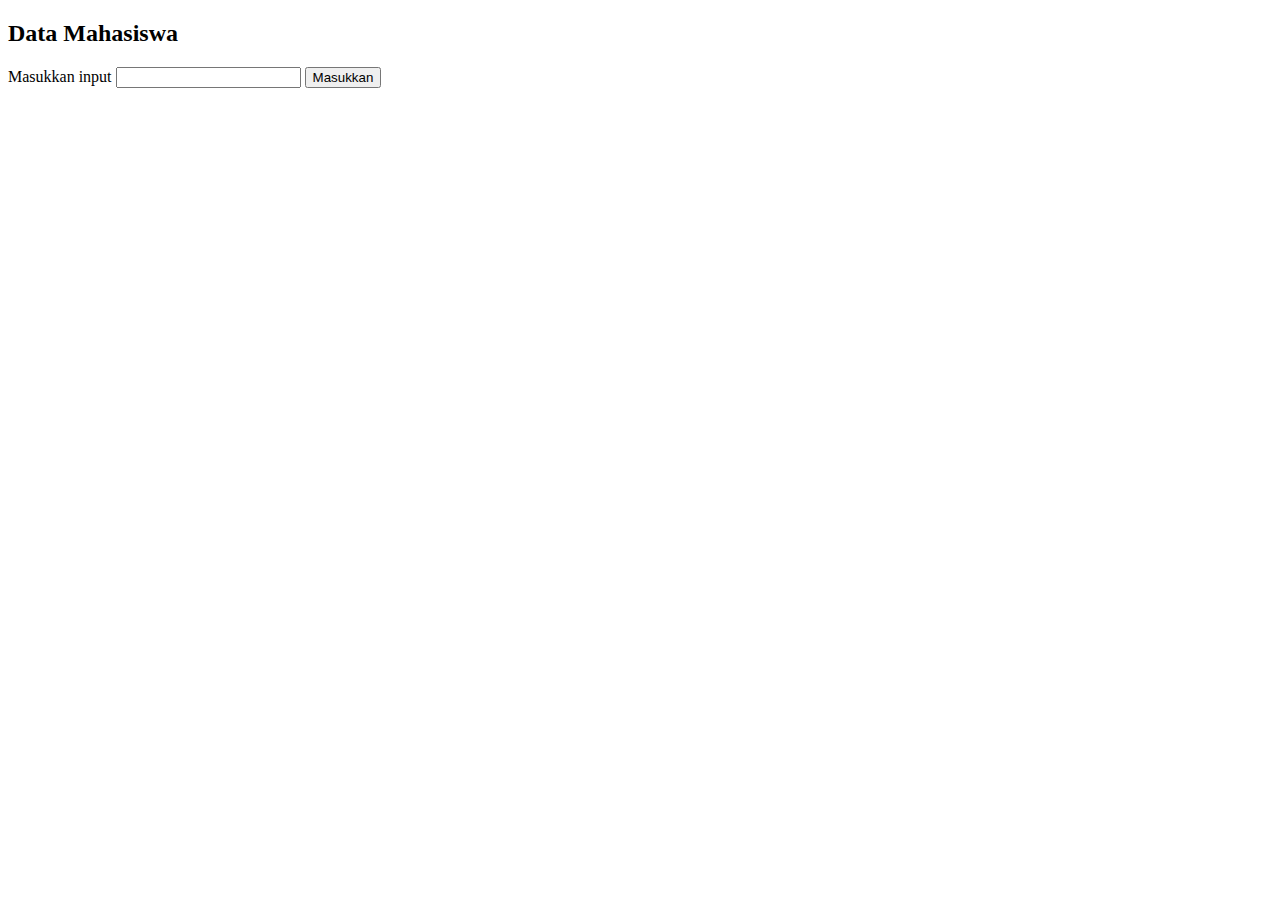
<file: index.html>
<!DOCTYPE html>
<html lang="en">
  <head>
    <meta charset="UTF-8" />
    <meta name="viewport" content="width=device-width, initial-scale=1.0" />
    <title>Filter map reduce</title>
  </head>
  <body>
    <div class="untuk-heading"></div>
    <div class="kelas-untuk-favian"></div>
    <h2>Data Mahasiswa</h2>
    <div class="data-mahasiswa"></div>

    <div class="ambil-input-user">
      <label for="">Masukkan input</label>
      <input type="text" class="my-input" />
      <button type="submit" class="button">Masukkan</button>
    </div>
    <script src="latihandestructuring.js"></script>
  </body>
</html>
</file>
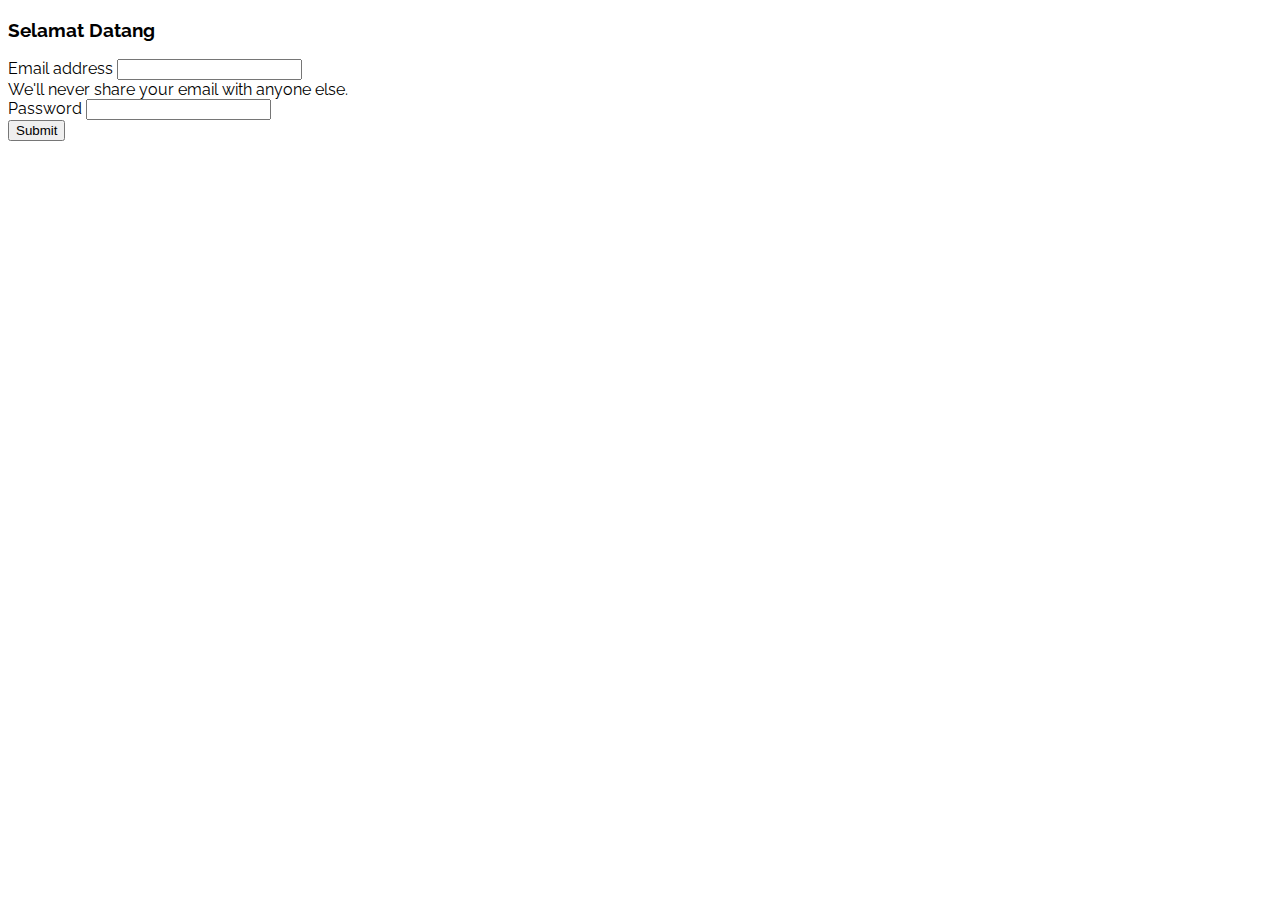
<file: tantangan chatgpt/index.html>
<!DOCTYPE html>
<html lang="en">
  <head>
    <meta charset="UTF-8" />
    <meta name="viewport" content="width=device-width, initial-scale=1.0" />
    <title>Document</title>
    <link rel="stylesheet" href="style.css" />
    <link
      href="https://cdn.jsdelivr.net/npm/bootstrap@5.0.2/dist/css/bootstrap.min.css"
      rel="stylesheet"
      integrity="sha384-EVSTQN3/azprG1Anm3QDgpJLIm9Nao0Yz1ztcQTwFspd3yD65VohhpuuCOmLASjC"
      crossorigin="anonymous"
    />
    <link rel="preconnect" href="https://fonts.googleapis.com" />
    <link rel="preconnect" href="https://fonts.gstatic.com" crossorigin />
    <link
      href="https://fonts.googleapis.com/css2?family=Raleway:ital,wght@0,100..900;1,100..900&display=swap"
      rel="stylesheet"
    />
    <style>
      body {
        font-family: "Raleway", sans-serif;
        font-optical-sizing: auto;
      }
    </style>
  </head>
  <body class="bg-info bg-gradient">
    <form
      class="position-absolute top-50 start-50 translate-middle rounded border border-dark p-5 bg-white"
      style="height: 35rem"
    >
      <h3>Selamat Datang</h3>
      <div class="mb-3 w-100">
        <label for="exampleInputEmail1" class="form-label">Email address</label>
        <input
          type="email"
          class="form-control"
          id="exampleInputEmail1"
          aria-describedby="emailHelp"
        />
        <div id="emailHelp" class="form-text">
          We'll never share your email with anyone else.
        </div>
      </div>
      <div class="mb-3 w-100">
        <label for="exampleInputPassword1" class="form-label">Password</label>
        <input
          type="password"
          class="form-control"
          id="exampleInputPassword1"
        />
      </div>
      <button type="submit" class="btn btn-primary">Submit</button>
    </form>
    <script src="script.js"></script>
  </body>
</html>
</file>
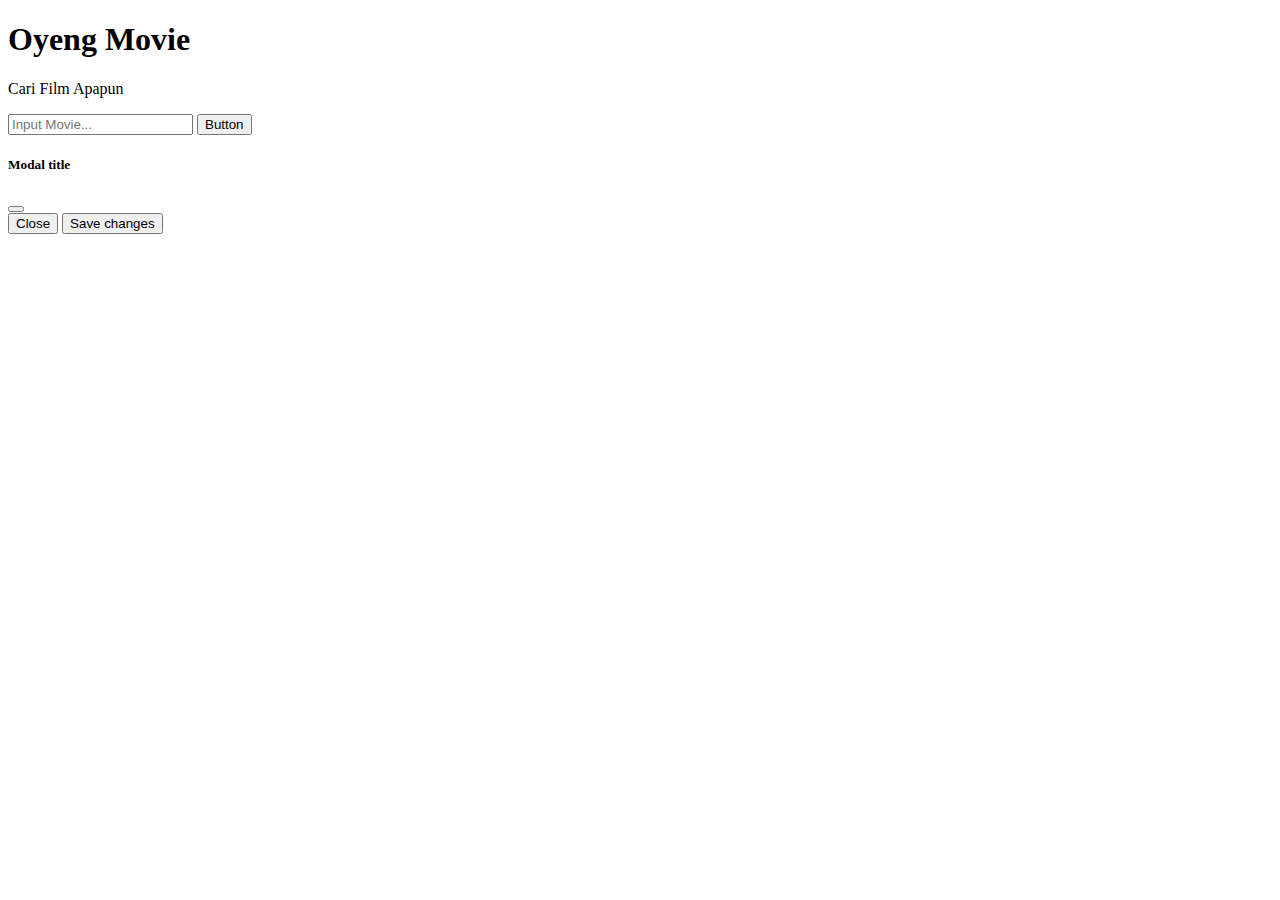
<file: latihan asynchronus/penggunaan fetch/index.html>
<!DOCTYPE html>
<html lang="en">
  <head>
    <!-- Required meta tags -->
    <meta charset="utf-8" />
    <meta name="viewport" content="width=device-width, initial-scale=1" />

    <!-- Bootstrap CSS -->
    <link
      href="https://cdn.jsdelivr.net/npm/bootstrap@5.0.2/dist/css/bootstrap.min.css"
      rel="stylesheet"
      integrity="sha384-EVSTQN3/azprG1Anm3QDgpJLIm9Nao0Yz1ztcQTwFspd3yD65VohhpuuCOmLASjC"
      crossorigin="anonymous"
    />

    <title>Oyeng Movies</title>
  </head>
  <body>
    <div class="container">
      <div class="row mt-5">
        <div class="col">
          <h1>Oyeng Movie</h1>
          <p class="card-subtitle mb-2 text-muted">Cari Film Apapun</p>
        </div>
        <div class="input-group mb-3">
          <input
            type="text"
            class="form-control favian-membunuh-sammy"
            placeholder="Input Movie..."
          />
          <button
            class="btn btn-primary favian-dibunuh"
            type="button"
            id="button-addon2"
          >
            Button
          </button>
        </div>
      </div>
      <div class="row royan-card"></div>
    </div>

    <!-- awal modal -->
    <!-- Button trigger modal -->

    <!-- Modal -->
    <div
      class="modal fade"
      id="movieDetailModal"
      tabindex="-1"
      aria-labelledby="movieDetailModal"
      aria-hidden="true"
    >
      <div class="modal-dialog modal-dialog-centered modal-lg">
        <div class="modal-content">
          <div class="modal-header">
            <h5 class="modal-title" id="movieDetailModal">Modal title</h5>
            <button
              type="button"
              class="btn-close"
              data-bs-dismiss="modal"
              aria-label="Close"
            ></button>
          </div>
          <div class="modal-body"></div>
          <div class="modal-footer">
            <button
              type="button"
              class="btn btn-secondary"
              data-bs-dismiss="modal"
            >
              Close
            </button>
            <button type="button" class="btn btn-primary">Save changes</button>
          </div>
        </div>
      </div>
    </div>
    <!-- akhir modal -->

    <script
      src="https://cdn.jsdelivr.net/npm/bootstrap@5.0.2/dist/js/bootstrap.bundle.min.js"
      integrity="sha384-MrcW6ZMFYlzcLA8Nl+NtUVF0sA7MsXsP1UyJoMp4YLEuNSfAP+JcXn/tWtIaxVXM"
      crossorigin="anonymous"
    ></script>
    <script src="https://code.jquery.com/jquery-3.6.0.min.js"></script>

    <script src="fetch.js"></script>
  </body>
</html>
</file>
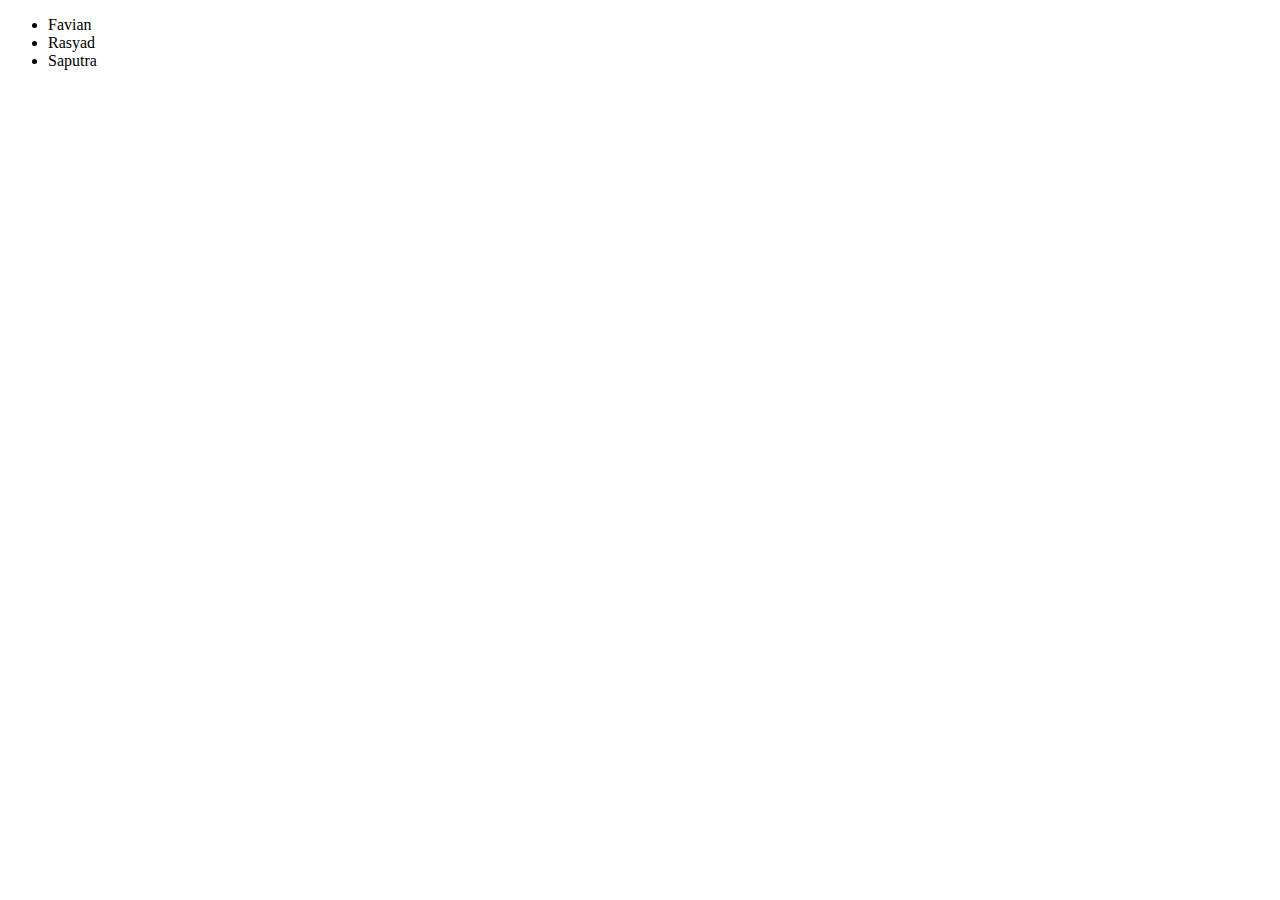
<file: forofforin.html>
<!DOCTYPE html>
<html lang="en">
  <head>
    <meta charset="UTF-8" />
    <meta name="viewport" content="width=device-width, initial-scale=1.0" />
    <title>Document</title>
  </head>
  <body>
    <ul>
      <li class="nama">Favian</li>
      <li class="nama">Rasyad</li>
      <li class="nama">Saputra</li>
    </ul>
    <script src="forofforin.js"></script>
  </body>
</html>
</file>
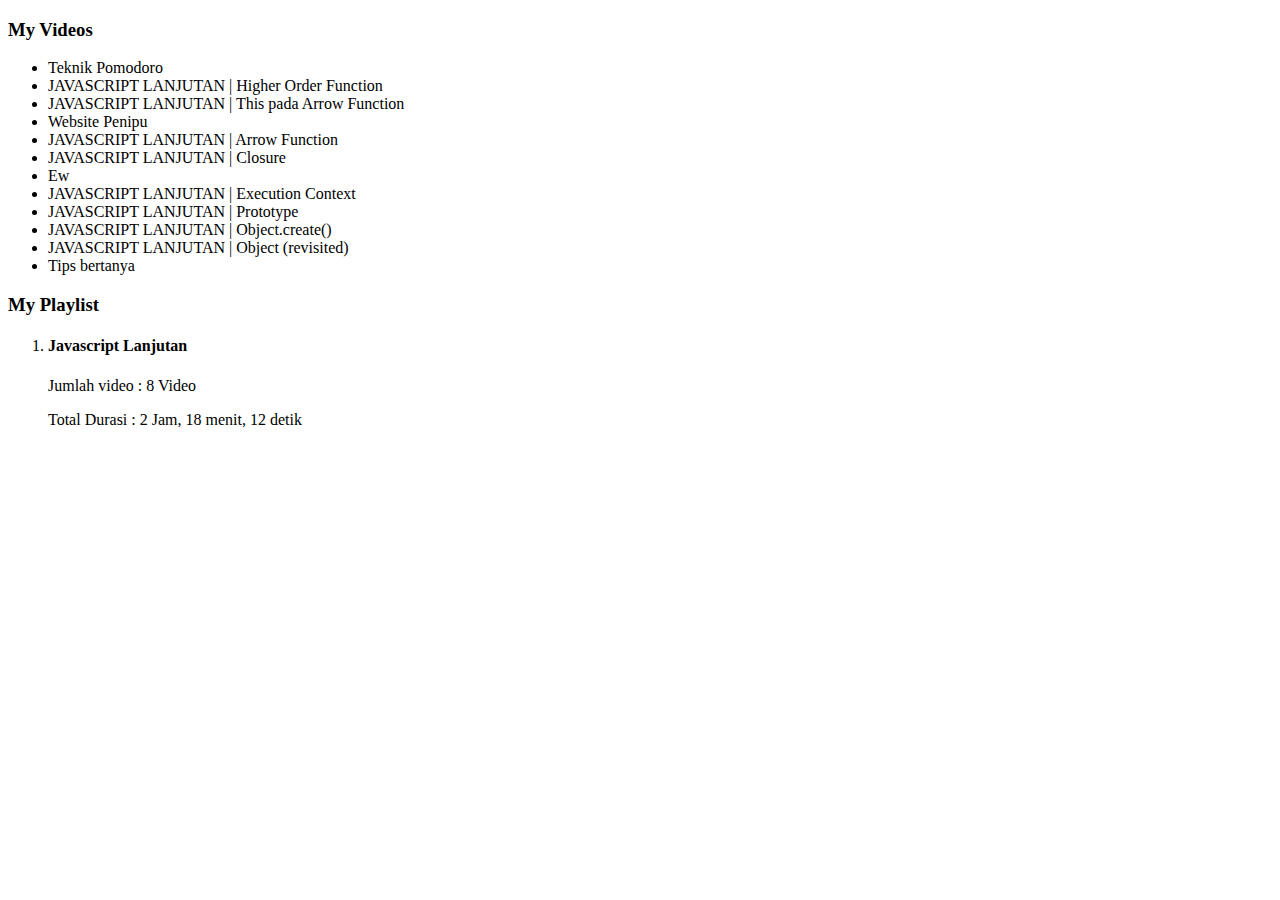
<file: latihan.html>
<!DOCTYPE html>
<html lang="en">
  <head>
    <meta charset="UTF-8" />
    <meta name="viewport" content="width=device-width, initial-scale=1.0" />
    <title>Document</title>
  </head>
  <body>
    <h3>My Videos</h3>
    <ul>
      <li data-manakal="15:27">Teknik Pomodoro</li>
      <li data-manakal="11:18">JAVASCRIPT LANJUTAN | Higher Order Function</li>
      <li data-manakal="21:40">
        JAVASCRIPT LANJUTAN | This pada Arrow Function
      </li>
      <li data-manakal="19:38">Website Penipu</li>
      <li data-manakal="12:10">JAVASCRIPT LANJUTAN | Arrow Function</li>
      <li data-manakal="20:43">JAVASCRIPT LANJUTAN | Closure</li>
      <li data-manakal="14:30">Ew</li>
      <li data-manakal="26:38">JAVASCRIPT LANJUTAN | Execution Context</li>
      <li data-manakal="17:33">JAVASCRIPT LANJUTAN | Prototype</li>
      <li data-manakal="10:39">JAVASCRIPT LANJUTAN | Object.create()</li>
      <li data-manakal="17:31">JAVASCRIPT LANJUTAN | Object (revisited)</li>
      <li data-manakal="14:25">Tips bertanya</li>
    </ul>

    <h3>My Playlist</h3>
    <ol>
      <li>
        <h4>Javascript Lanjutan</h4>
        <p>Jumlah video : <span class="jumlah-video"></span></p>
        <p>Total Durasi : <span class="total-durasi"></span></p>
      </li>
    </ol>

    <script src="latihan.js"></script>
  </body>
</html>
</file>
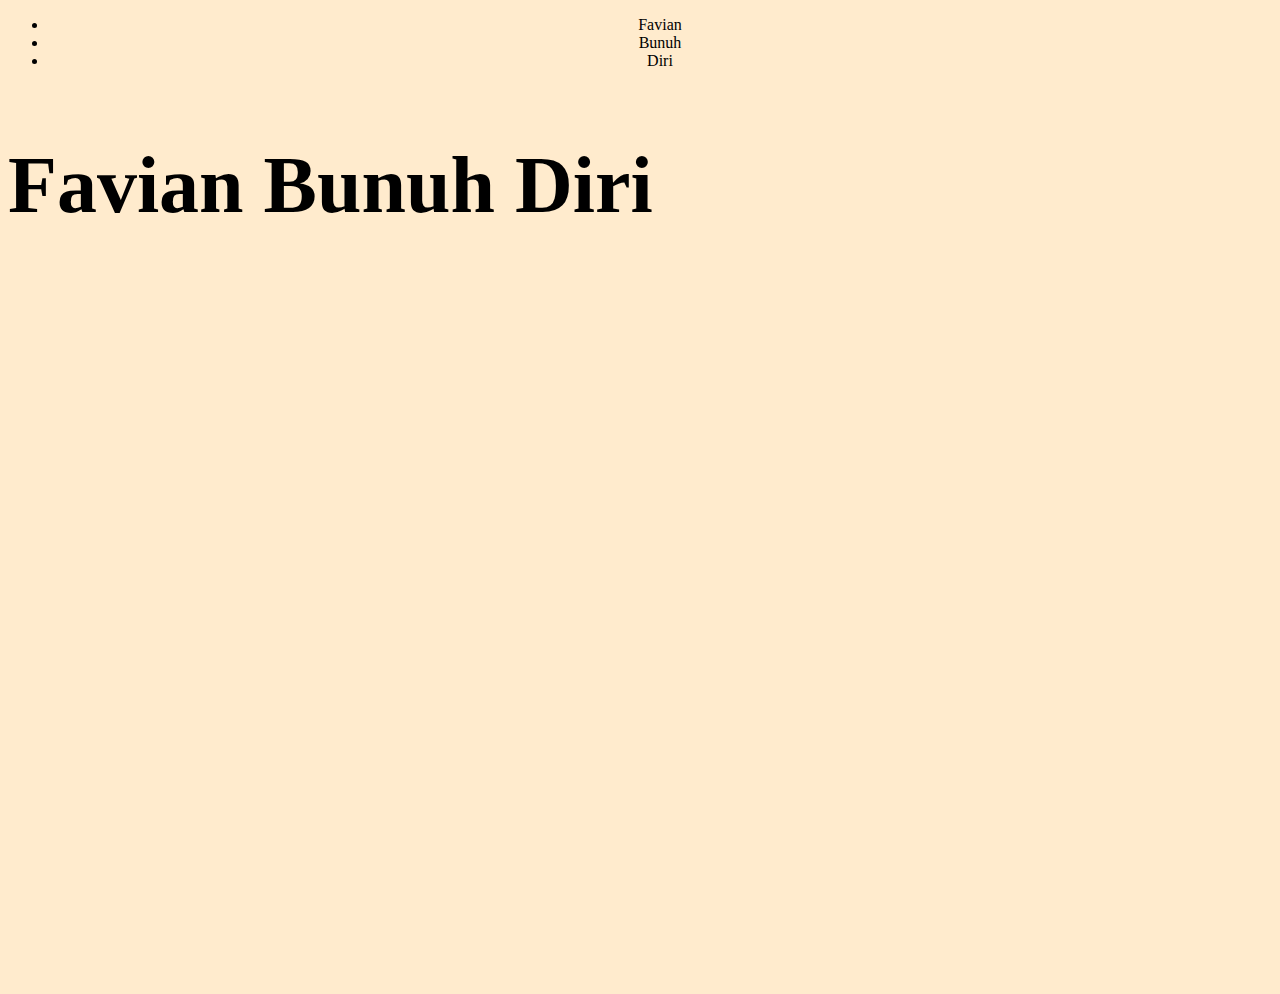
<file: spread.html>
<!DOCTYPE html>
<html lang="en">
  <head>
    <meta charset="UTF-8" />
    <meta name="viewport" content="width=device-width, initial-scale=1.0" />
    <title>Document</title>
    <style>
      body {
        background-color: blanchedalmond;
        justify-content: center;
        text-align: center;
      }
      .container {
        display: flex;
        height: 100vh;
      }
      .favian {
        justify-content: center;
        font-size: 80px;
      }

      .container h1 {
        text-align: center;
        justify-content: center;
      }

      .favian span {
        transition: 0.2s;
      }

      .favian span:hover {
        display: inline-block;
        transform: scale(2) translateY(-20px);
        cursor: pointer;
      }
    </style>
  </head>
  <body>
    <ul>
      <li class="nama">Favian</li>
      <li class="nama">Bunuh</li>
      <li class="nama">Diri</li>
    </ul>
    <div class="container">
      <h1 class="favian">Favian Bunuh Diri</h1>
    </div>
    <script src="spreadoperator.js"></script>
  </body>
</html>
</file>
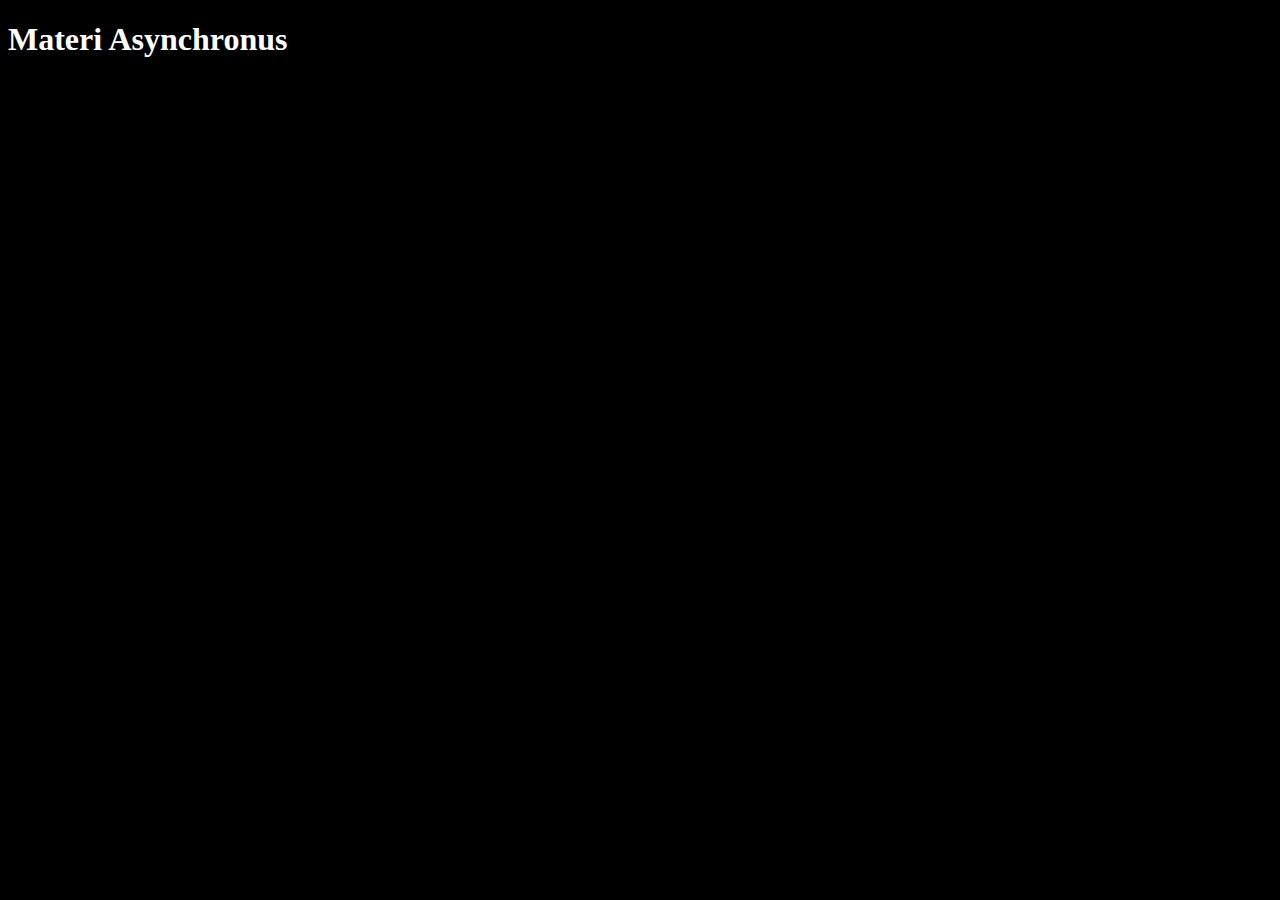
<file: latihan asynchronus/asynchronus.html>
<!DOCTYPE html>
<html lang="en">
  <head>
    <meta charset="UTF-8" />
    <meta name="viewport" content="width=device-width, initial-scale=1.0" />
    <title>Asynchronus</title>
  </head>
  <body style="background-color: black">
    <h1 style="color: white">Materi Asynchronus</h1>
    <script src="https://code.jquery.com/jquery-3.6.0.min.js"></script>

    <script src="asynchronus.js"></script>
  </body>
</html>
</file>
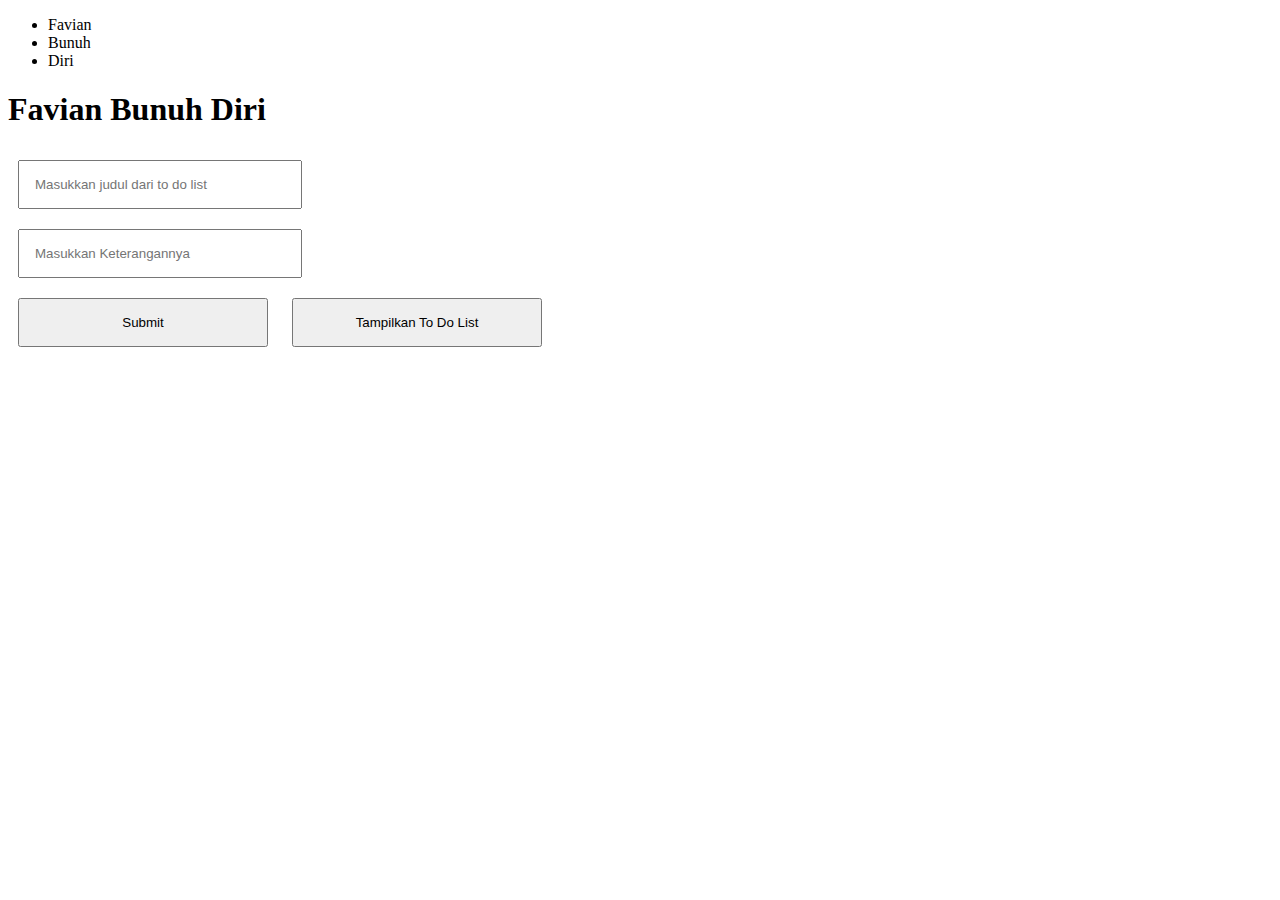
<file: tempat latihan/spread.html>
<!DOCTYPE html>
<html lang="en">
  <head>
    <meta charset="UTF-8" />
    <meta name="viewport" content="width=device-width, initial-scale=1.0" />
    <title>Document</title>
    <!-- <style>
      body {
        background-color: blanchedalmond;
        justify-content: center;
        text-align: center;
      }
      .container {
        display: flex;
        height: 100vh;
      }
      .favian {
        justify-content: center;
        font-size: 80px;
      }

      .container h1 {
        text-align: center;
        justify-content: center;
      }

      .favian span {
        transition: 0.2s;
      }

      .favian span:hover {
        display: inline-block;
        transform: scale(2) translateY(-20px);
        cursor: pointer;
      }
    </style> -->
    <style>
      .container2 input,
      button {
        padding: 15px;
        margin: 10px;
        width: 250px;
      }
    </style>
  </head>
  <body>
    <ul>
      <li class="nama">Favian</li>
      <li class="nama">Bunuh</li>
      <li class="nama">Diri</li>
    </ul>
    <div class="container">
      <h1 class="favian">Favian Bunuh Diri</h1>
    </div>
    <div class="container2">
      <label for=""></label>
      <input
        type="text"
        id="my-input"
        placeholder="Masukkan judul dari to do list"
      />
      <br />
      <input
        type="text"
        id="my-input-description"
        placeholder="Masukkan Keterangannya"
      />
      <br />
      <button id="my-button">Submit</button>
      <button id="button-tampilkan">Tampilkan To Do List</button>
    </div>
    <div class="container-3"></div>
    <script src="latihantodolist.js"></script>
  </body>
</html>
</file>
<file: tantangan chatgpt/style.css>
.favian-2 {
  background-color: aqua;
}
</file>
